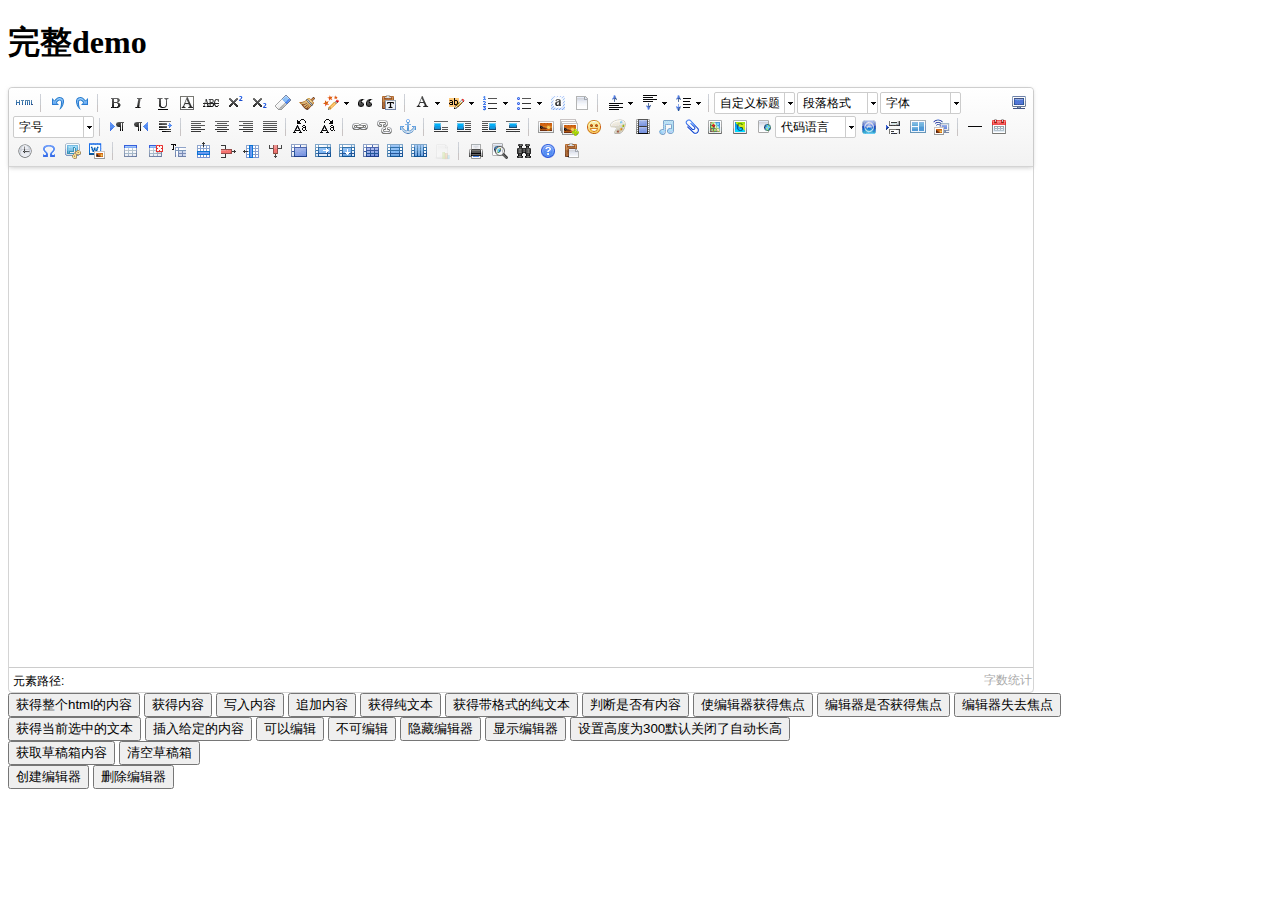
<file: DjangoUeditor3-master/DjangoUeditor/static/ueditor/index.html>
<!DOCTYPE HTML PUBLIC "-//W3C//DTD HTML 4.01 Transitional//EN"
        "http://www.w3.org/TR/html4/loose.dtd">
<html>
<head>
    <title>完整demo</title>
    <meta http-equiv="Content-Type" content="text/html;charset=utf-8"/>
    <script type="text/javascript" charset="utf-8" src="ueditor.config.js"></script>
    <script type="text/javascript" charset="utf-8" src="ueditor.all.min.js"> </script>
    <!--建议手动加在语言，避免在ie下有时因为加载语言失败导致编辑器加载失败-->
    <!--这里加载的语言文件会覆盖你在配置项目里添加的语言类型，比如你在配置项目里配置的是英文，这里加载的中文，那最后就是中文-->
    <script type="text/javascript" charset="utf-8" src="lang/zh-cn/zh-cn.js"></script>

    <style type="text/css">
        div{
            width:100%;
        }
    </style>
</head>
<body>
<div>
    <h1>完整demo</h1>
    <script id="editor" type="text/plain" style="width:1024px;height:500px;"></script>
</div>
<div id="btns">
    <div>
        <button onclick="getAllHtml()">获得整个html的内容</button>
        <button onclick="getContent()">获得内容</button>
        <button onclick="setContent()">写入内容</button>
        <button onclick="setContent(true)">追加内容</button>
        <button onclick="getContentTxt()">获得纯文本</button>
        <button onclick="getPlainTxt()">获得带格式的纯文本</button>
        <button onclick="hasContent()">判断是否有内容</button>
        <button onclick="setFocus()">使编辑器获得焦点</button>
        <button onmousedown="isFocus(event)">编辑器是否获得焦点</button>
        <button onmousedown="setblur(event)" >编辑器失去焦点</button>

    </div>
    <div>
        <button onclick="getText()">获得当前选中的文本</button>
        <button onclick="insertHtml()">插入给定的内容</button>
        <button id="enable" onclick="setEnabled()">可以编辑</button>
        <button onclick="setDisabled()">不可编辑</button>
        <button onclick=" UE.getEditor('editor').setHide()">隐藏编辑器</button>
        <button onclick=" UE.getEditor('editor').setShow()">显示编辑器</button>
        <button onclick=" UE.getEditor('editor').setHeight(300)">设置高度为300默认关闭了自动长高</button>
    </div>

    <div>
        <button onclick="getLocalData()" >获取草稿箱内容</button>
        <button onclick="clearLocalData()" >清空草稿箱</button>
    </div>

</div>
<div>
    <button onclick="createEditor()">
    创建编辑器</button>
    <button onclick="deleteEditor()">
    删除编辑器</button>
</div>

<script type="text/javascript">

    //实例化编辑器
    //建议使用工厂方法getEditor创建和引用编辑器实例，如果在某个闭包下引用该编辑器，直接调用UE.getEditor('editor')就能拿到相关的实例
    var ue = UE.getEditor('editor');


    function isFocus(e){
        alert(UE.getEditor('editor').isFocus());
        UE.dom.domUtils.preventDefault(e)
    }
    function setblur(e){
        UE.getEditor('editor').blur();
        UE.dom.domUtils.preventDefault(e)
    }
    function insertHtml() {
        var value = prompt('插入html代码', '');
        UE.getEditor('editor').execCommand('insertHtml', value)
    }
    function createEditor() {
        enableBtn();
        UE.getEditor('editor');
    }
    function getAllHtml() {
        alert(UE.getEditor('editor').getAllHtml())
    }
    function getContent() {
        var arr = [];
        arr.push("使用editor.getContent()方法可以获得编辑器的内容");
        arr.push("内容为：");
        arr.push(UE.getEditor('editor').getContent());
        alert(arr.join("\n"));
    }
    function getPlainTxt() {
        var arr = [];
        arr.push("使用editor.getPlainTxt()方法可以获得编辑器的带格式的纯文本内容");
        arr.push("内容为：");
        arr.push(UE.getEditor('editor').getPlainTxt());
        alert(arr.join('\n'))
    }
    function setContent(isAppendTo) {
        var arr = [];
        arr.push("使用editor.setContent('欢迎使用ueditor')方法可以设置编辑器的内容");
        UE.getEditor('editor').setContent('欢迎使用ueditor', isAppendTo);
        alert(arr.join("\n"));
    }
    function setDisabled() {
        UE.getEditor('editor').setDisabled('fullscreen');
        disableBtn("enable");
    }

    function setEnabled() {
        UE.getEditor('editor').setEnabled();
        enableBtn();
    }

    function getText() {
        //当你点击按钮时编辑区域已经失去了焦点，如果直接用getText将不会得到内容，所以要在选回来，然后取得内容
        var range = UE.getEditor('editor').selection.getRange();
        range.select();
        var txt = UE.getEditor('editor').selection.getText();
        alert(txt)
    }

    function getContentTxt() {
        var arr = [];
        arr.push("使用editor.getContentTxt()方法可以获得编辑器的纯文本内容");
        arr.push("编辑器的纯文本内容为：");
        arr.push(UE.getEditor('editor').getContentTxt());
        alert(arr.join("\n"));
    }
    function hasContent() {
        var arr = [];
        arr.push("使用editor.hasContents()方法判断编辑器里是否有内容");
        arr.push("判断结果为：");
        arr.push(UE.getEditor('editor').hasContents());
        alert(arr.join("\n"));
    }
    function setFocus() {
        UE.getEditor('editor').focus();
    }
    function deleteEditor() {
        disableBtn();
        UE.getEditor('editor').destroy();
    }
    function disableBtn(str) {
        var div = document.getElementById('btns');
        var btns = UE.dom.domUtils.getElementsByTagName(div, "button");
        for (var i = 0, btn; btn = btns[i++];) {
            if (btn.id == str) {
                UE.dom.domUtils.removeAttributes(btn, ["disabled"]);
            } else {
                btn.setAttribute("disabled", "true");
            }
        }
    }
    function enableBtn() {
        var div = document.getElementById('btns');
        var btns = UE.dom.domUtils.getElementsByTagName(div, "button");
        for (var i = 0, btn; btn = btns[i++];) {
            UE.dom.domUtils.removeAttributes(btn, ["disabled"]);
        }
    }

    function getLocalData () {
        alert(UE.getEditor('editor').execCommand( "getlocaldata" ));
    }

    function clearLocalData () {
        UE.getEditor('editor').execCommand( "clearlocaldata" );
        alert("已清空草稿箱")
    }
</script>
</body>
</html>
</file>
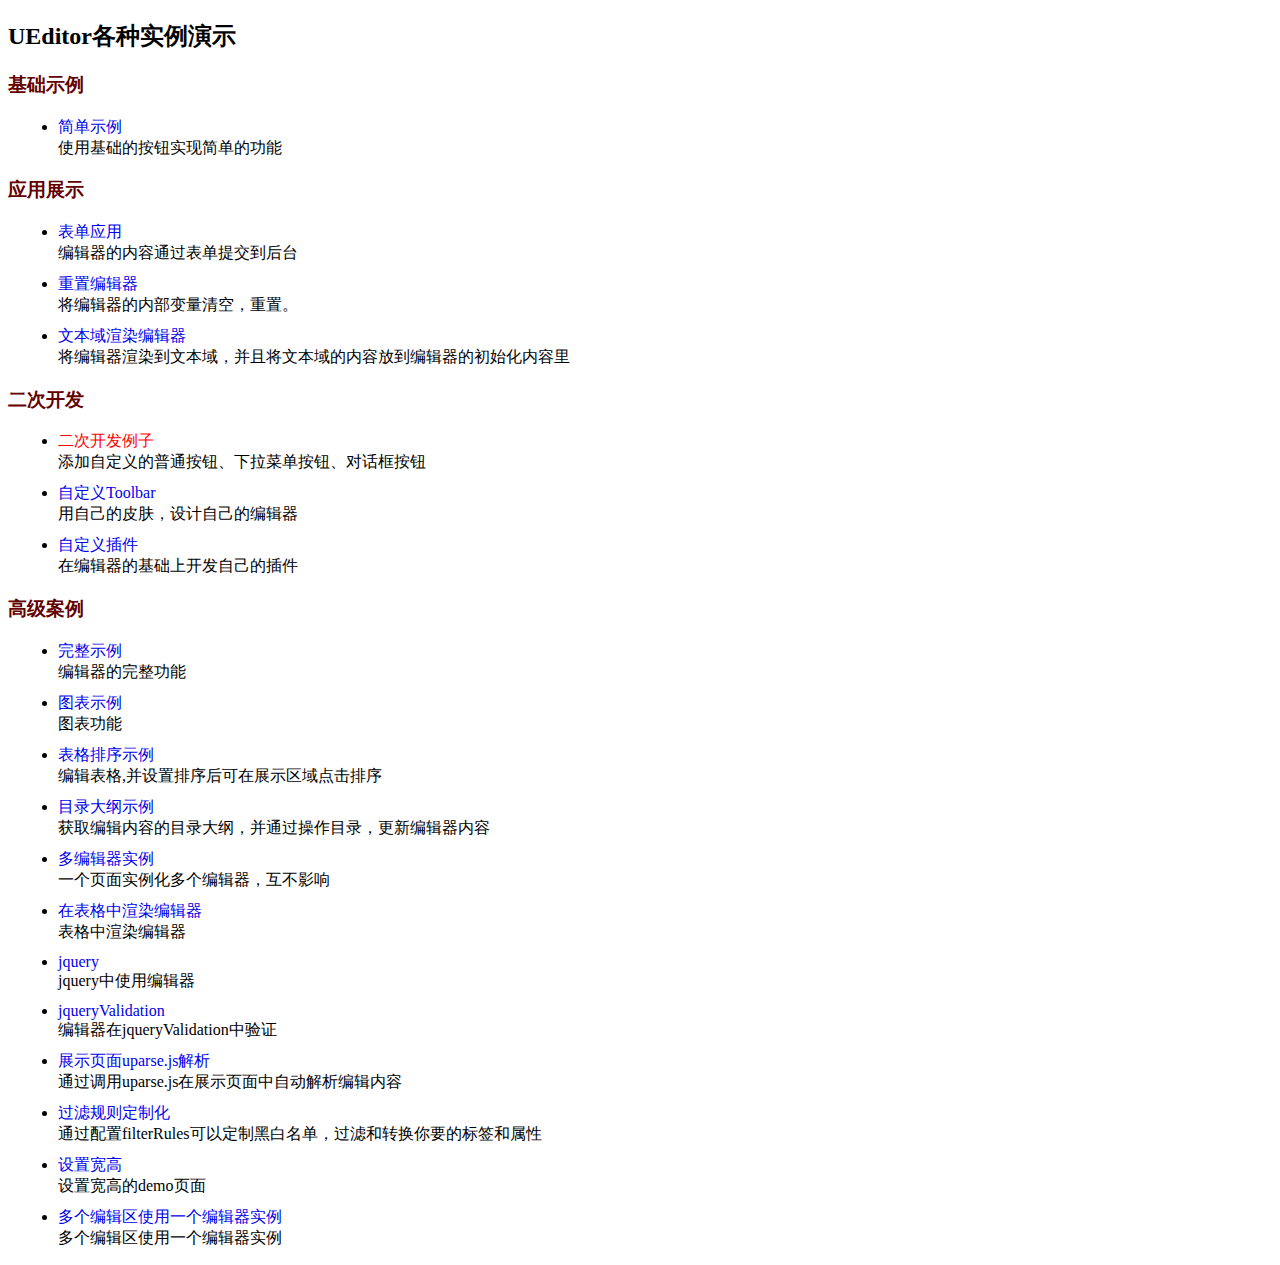
<file: DjangoUeditor3-master/DjangoUeditor/static/ueditor/_examples/index.html>
<!DOCTYPE HTML>
<html>
<head>
    <meta http-equiv="Content-Type" content="text/html; charset=utf-8" />
    <title></title>
    <style type="text/css">
        h3{
            color:#630000;
        }
        ul li{
            margin: 10px;
        }
        a:link,a:active,a:visited{
            color: #0000EE;
        }
        a{
            text-decoration: none;
        }
    </style>
</head>
<body>
<h2>UEditor各种实例演示</h2>
<h3>基础示例</h3>
<ul>
    <li>
        <a href="simpleDemo.html" target="_self">简单示例</a><br/>
        使用基础的按钮实现简单的功能
    </li>
</ul>
<h3>应用展示</h3>
<ul>
    <li>
        <a href="submitFormDemo.html" target="_self">表单应用</a><br/>
        编辑器的内容通过表单提交到后台
    </li>
    <li>
        <a href="resetDemo.html" target="_self">重置编辑器</a><br/>
        将编辑器的内部变量清空，重置。
    </li>
    <li>
        <a href="textareaDemo.html" target="_self">文本域渲染编辑器</a><br/>
        将编辑器渲染到文本域，并且将文本域的内容放到编辑器的初始化内容里
    </li>
</ul>
<h3>二次开发</h3>
<ul>
    <li>
        <a style="color:red;" href="customizeToolbarUIDemo.html" target="_self">二次开发例子</a><br/>
        添加自定义的普通按钮、下拉菜单按钮、对话框按钮
    </li>
    <li>
        <a href="customToolbarDemo.html" target="_self">自定义Toolbar</a><br/>
        用自己的皮肤，设计自己的编辑器
    </li>
    <li>
        <a href="customPluginDemo.html" target="_self">自定义插件</a><br/>
        在编辑器的基础上开发自己的插件
    </li>
</ul>
<h3>高级案例</h3>
<ul>
    <li>
        <a href="completeDemo.html" target="_self">完整示例</a><br/>
        编辑器的完整功能
    </li>
    <li>
        <a href="charts.html" target="_self"  >图表示例</a><br/>
        图表功能
    </li>
    <li>
        <a href="sortableDemo.html" target="_self" >表格排序示例</a><br/>
        编辑表格,并设置排序后可在展示区域点击排序
    </li>
    <li>
        <a href="sectionDemo.html" target="_self" >目录大纲示例</a><br/>
        获取编辑内容的目录大纲，并通过操作目录，更新编辑器内容
    </li>
    <li>
        <a href="multiDemo.html" target="_self">多编辑器实例</a><br/>
        一个页面实例化多个编辑器，互不影响
    </li>
    <li>
        <a href="renderInTable.html" target="_self">在表格中渲染编辑器</a><br/>
        表格中渲染编辑器
    </li>
    <li>
        <a href="jqueryCompleteDemo.html" target="_self">jquery</a><br/>
        jquery中使用编辑器
    </li>
    <li>
        <a href="jqueryValidation.html" target="_self">jqueryValidation</a><br/>
        编辑器在jqueryValidation中验证
    </li>
    <li>
        <a href="uparsedemo.html" target="_self">展示页面uparse.js解析</a><br/>
        通过调用uparse.js在展示页面中自动解析编辑内容
    </li>
    <li>
        <a href="filterRuleDemo.html" target="_self">过滤规则定制化</a><br/>
        通过配置filterRules可以定制黑白名单，过滤和转换你要的标签和属性
    </li>
    <li>
        <a href="setWidthHeightDemo.html" target="_self">设置宽高</a><br/>
        设置宽高的demo页面
    </li>
    <li>
        <a href="multiEditorWithOneInstance.html" target="_self">多个编辑区使用一个编辑器实例</a><br/>
        多个编辑区使用一个编辑器实例
    </li>
</ul>
<script type="text/javascript">
    var href = location.href;
    if(href.indexOf("http") != 0 ){
        alert("您当前尚未将UEditor部署到服务器环境，部分浏览器下所有弹出框功能的使用会受到限制！");
    }
</script>
</body>
</html>
</file>
